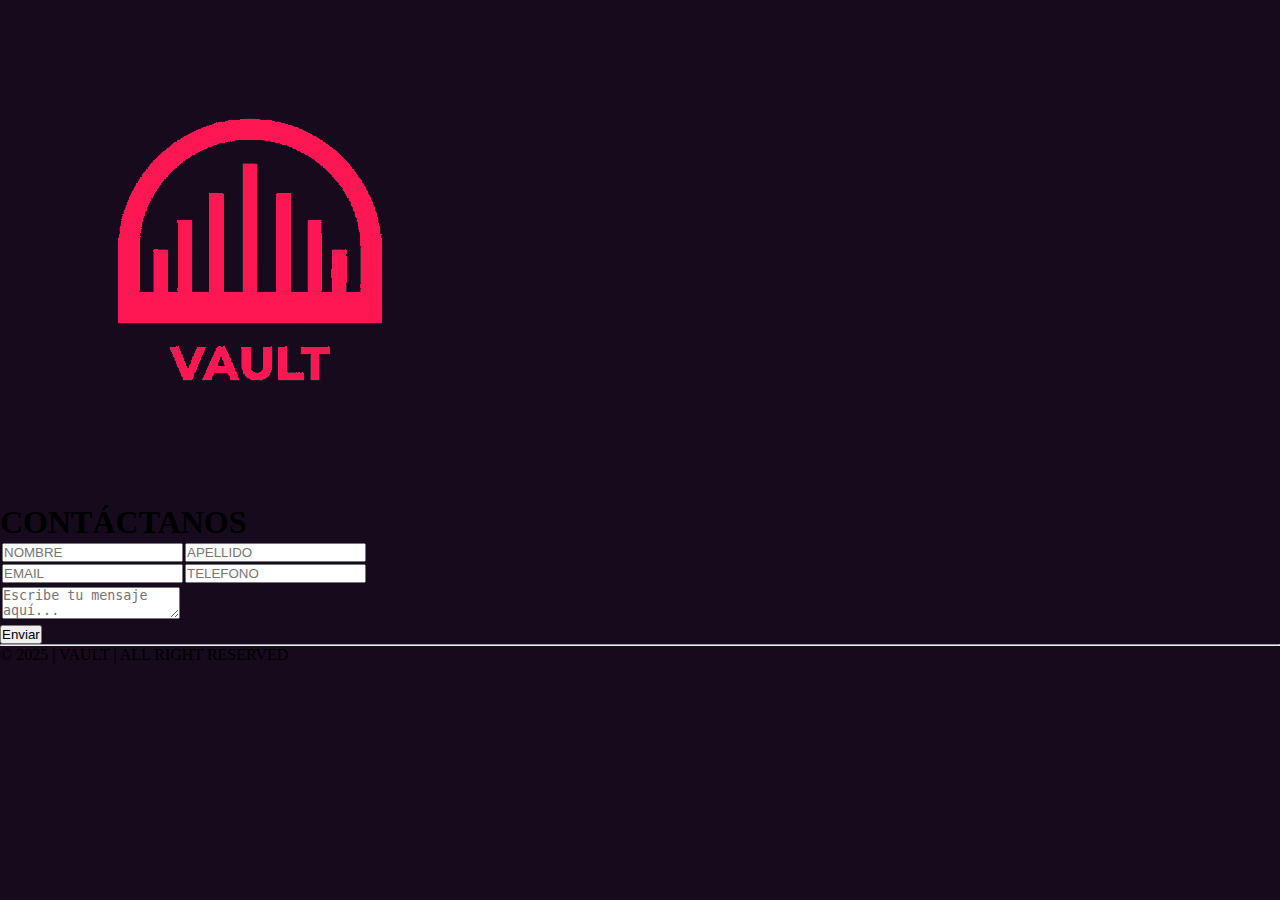
<file: contacto.html>
<!DOCTYPE html>
<html lang="en">
<head>
  <link rel="stylesheet" href="styles.css">
  <script src="script.js"></script>
  <meta charset="UTF-8">
  <meta name="viewport" content="width=device-width, initial-scale=1.0">
  <title>Contacto - Vault</title>
</head>
<body id="contact-body">
  <header id="contact-header">
    <img src="/public/icons/logoRosa.png" alt="">
    <button class="botonMenu" onclick="mostrarPantalla()">
      <svg xmlns="http://www.w3.org/2000/svg" width="96" height="96" viewBox="0 0 24 24" fill="none" stroke="currentColor" stroke-width="2" stroke-linecap="round" stroke-linejoin="round" class="icon icon-tabler icons-tabler-outline icon-tabler-menu-2" id="botonMenuBase">
        <path stroke="none" d="M0 0h24v24H0z" fill="none"/>
        <path d="M4 6l16 0" />
        <path d="M4 12l16 0" />
        <path d="M4 18l16 0" />
      </svg>
    </button>
    <div id="MenuDesplegable">
      <button class="botonMenu" onclick="mostrarPantalla()">
    <svg xmlns="http://www.w3.org/2000/svg" width="96" height="96"
        viewBox="0 0 24 24" fill="none" stroke="currentColor"
        stroke-width="2" stroke-linecap="round" stroke-linejoin="round"
        class="icon icon-tabler icons-tabler-outline icon-tabler-menu-deep">
      <path stroke="none" d="M0 0h24v24H0z" fill="none"/>
      <path d="M4 6h16" />
      <path d="M7 12h13" />
      <path d="M10 18h10" />
    </svg>
      </button>
      <a href="index.html"><button class="botonesMenuOculto"><h1 class="textosMenu" id="menuPrincipal">Principal</h1></button></a>
      <a href="eventos.html"><button class="botonesMenuOculto"><h1 class="textosMenu" id="menuEventos">Eventos</h1></button></a>
      <a href="contacto.html"><button class="botonesMenuOculto"><h1 class="textosMenu" id="menuContacto">Contacto</h1></button></a>
    </div>
  </header>
  <main>
    <div id="contact-content">
      <h1>CONTÁCTANOS</h1>
      <table>
        <tr>
          <td><input class="first-row" type="text" placeholder="NOMBRE"></td>
          <td><input class="first-row" type="text" placeholder="APELLIDO"></td>
        </tr>
        <tr>
          <td><input class="second-row" type="email" placeholder="EMAIL"></td>
          <td><input class="second-row" type="tel" placeholder="TELEFONO"></td>
        </tr>
        <tr></tr>
          <td colspan="2"><textarea name="mensaje" id="mensaje-txtarea" placeholder="Escribe tu mensaje aquí..."></textarea></td>
        </tr>
      </table>

      <button type="submit" id="button-contact">Enviar</button>
    </div>
  </main>
  <footer>
    <hr>
    <p>&copy; 2025 | VAULT | ALL RIGHT RESERVED</p>
  </footer>
</body>
</html>
</file>
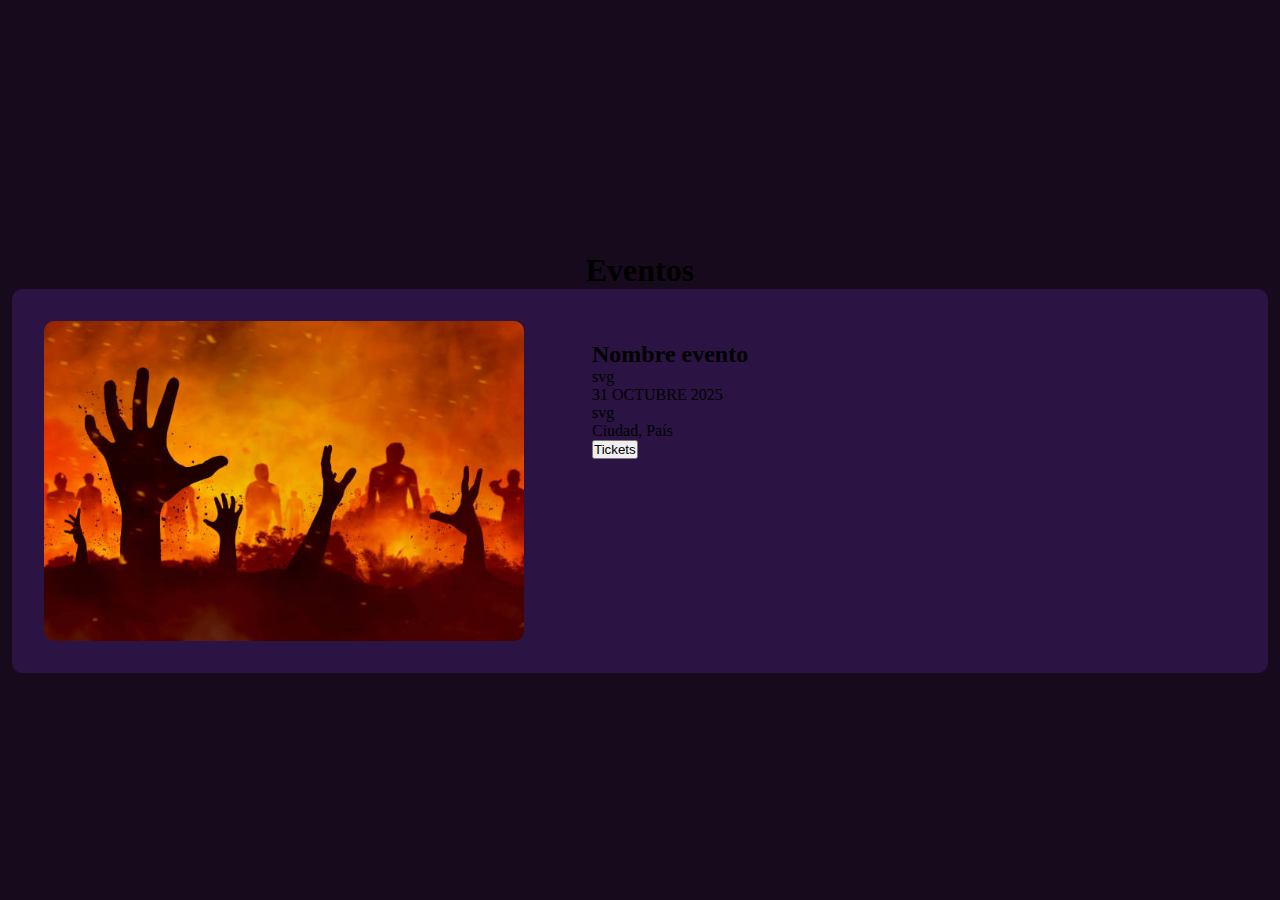
<file: eventos.html>
<!DOCTYPE html>
<html lang="en">
<head>
  <link rel="stylesheet" href="styles.css">
  <script src="script.js"></script>
  <meta charset="UTF-8">
  <meta name="viewport" content="width=device-width, initial-scale=1.0">
  <title>Eventos - Vault</title>
</head>
<body>
  <header>
    <button class="botonMenu" onclick="mostrarPantalla()">
    <svg xmlns="http://www.w3.org/2000/svg" width="96" height="96" viewBox="0 0 24 24" fill="none" stroke="currentColor" stroke-width="2" stroke-linecap="round" stroke-linejoin="round" class="icon icon-tabler icons-tabler-outline icon-tabler-menu-2" id="botonMenuBase">
      <path stroke="none" d="M0 0h24v24H0z" fill="none"/>
      <path d="M4 6l16 0" />
      <path d="M4 12l16 0" />
      <path d="M4 18l16 0" />
    </svg>
  </button>
  <div id="MenuDesplegable">
    <button class="botonMenu" onclick="mostrarPantalla()">
  <svg xmlns="http://www.w3.org/2000/svg" width="96" height="96"
       viewBox="0 0 24 24" fill="none" stroke="currentColor"
       stroke-width="2" stroke-linecap="round" stroke-linejoin="round"
       class="icon icon-tabler icons-tabler-outline icon-tabler-menu-deep">
    <path stroke="none" d="M0 0h24v24H0z" fill="none"/>
    <path d="M4 6h16" />
    <path d="M7 12h13" />
    <path d="M10 18h10" />
  </svg>
    </button>
    <a href="index.html"><button class="botonesMenuOculto"><h1 class="textosMenu" id="menuPrincipal">Principal</h1></button></a>
    <a href="eventos.html"><button class="botonesMenuOculto"><h1 class="textosMenu" id="menuEventos">Eventos</h1></button></a>
    <a href="contacto.html"><button class="botonesMenuOculto"><h1 class="textosMenu" id="menuContacto">Contacto</h1></button></a>
  </div>
  </header>
  <main id="eventos">
    <h1>Eventos</h1>
    <article class="card">
      <img src="image.png" alt="">
      <div class="card-details">
        <h2>Nombre evento</h2>
        <div class="info-event">
          svg
          <p>31 OCTUBRE 2025</p>
        </div>
        <div class="info-event">
          svg
          <p>Ciudad, País</p>
        </div>
        <button type="button">Tickets</button>
      </div>
    </article>

  </main>
  <footer></footer>
</body>
</html>
</file>
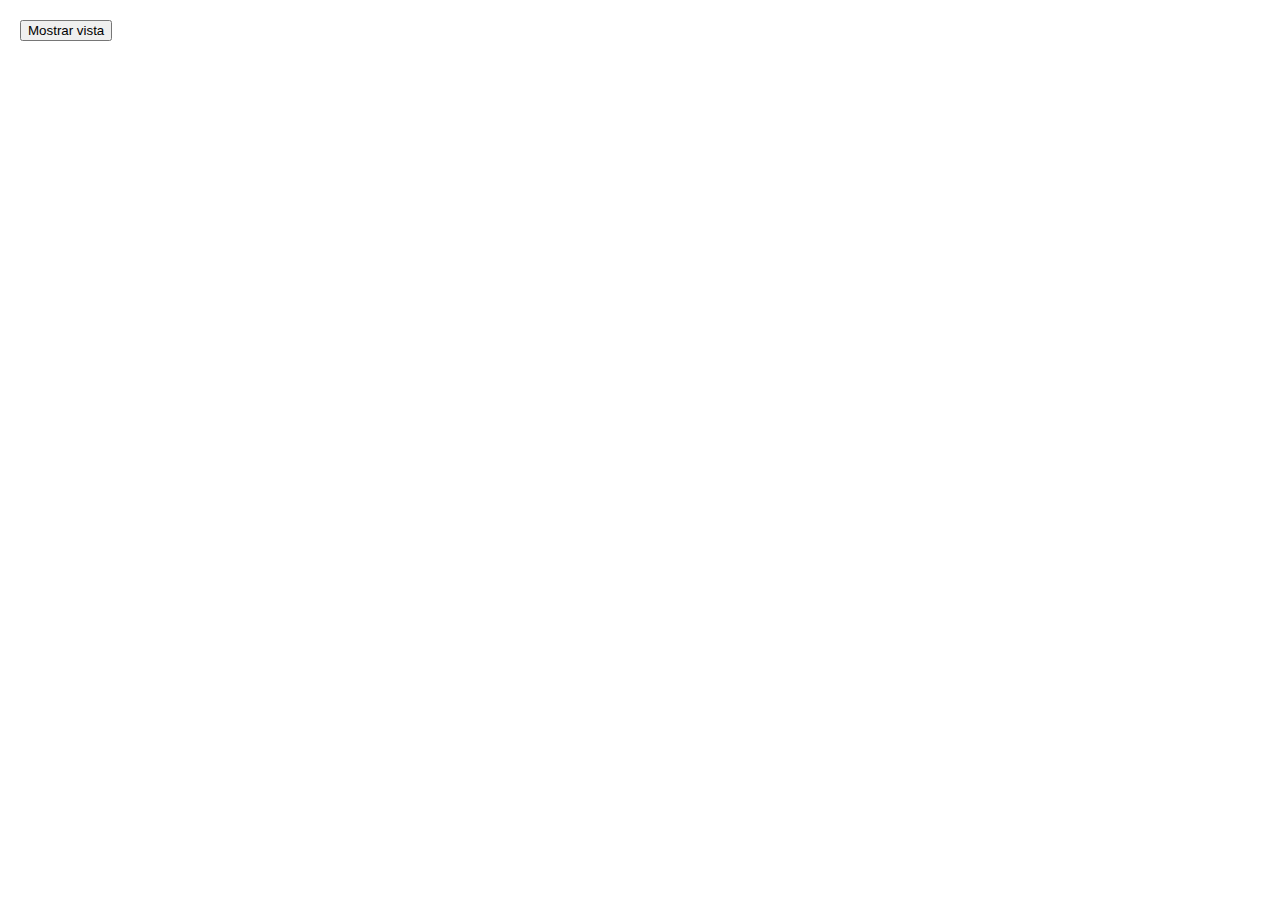
<file: prueba_desplegable.html>
<!DOCTYPE html>
<html lang="es">
<head>
  <meta charset="UTF-8">
  <title>Vista Oculta</title>
  <style>
    body, html {
      margin: 0;
      padding: 0;
      height: 100%;
    }

    #pantalla {
      position: fixed;
      top: 0;
      left: 0;
      width: 100vw;
      height: 100vh;
      background-color: rgba(0, 0, 0, 1); /* opaco al inicio */
      display: flex;
      justify-content: center;
      align-items: center;
      opacity: 0; /* completamente invisible */
      pointer-events: none; /* no interactuable mientras está oculta */
      transition: opacity 0.5s ease;
    }

    #pantalla.visible {
      opacity: 0.8; /* semitransparente */
      pointer-events: auto; /* ahora sí interactuable */
    }

    #contenido {
      color: white;
      font-size: 2rem;
    }

    button {
      position: absolute;
      top: 20px;
      left: 20px;
      z-index: 10;
    }
  </style>
</head>
<body>

  <button onclick="mostrarPantalla()">Mostrar vista</button>

  <div id="pantalla">
    <div id="contenido">Contenido en pantalla completa</div>
  </div>

  <script>
    function mostrarPantalla() {
      document.getElementById('pantalla').classList.add('visible');
    }
  </script>

</body>
</html>
</file>
<file: styles.css>
* {
  margin: 0;
  padding: 0;
  box-sizing: border-box;
}


:root {
  --background: #170a1c;
  --highlight-event : #ff1754;
  --background-card: #2b1343;
  --background-deployed-menu: linear-gradient(45deg,rgba(122, 231, 199, 1) 0%, rgba(240, 225, 0, 1) 55%, rgba(23, 10, 28, 1) 55%, rgba(122, 231, 199, 1) 100%);
  --background-contact: linear-gradient(1deg, #593f6e 0%, #412958 50%, var(--background-card) 100%);
  --background-input-first-column: #89709c;
  --background-input-second-column: #70578f;
  --background-input-third-column: #412958;

}

body {
  background-color: var(--background);
}

@font-face {
  font-family: 'Zingo';
  src: url('./fonts/Zingo\ Regular.otf') format('truetype');
  font-weight: normal;
  font-style: normal;
}

@font-face {
  font-family: 'Grenze-Regular';
  src: url('./fonts/Grenze-Regular.ttf') format('truetype');
  font-weight: normal;
  font-style: normal;
}

@font-face {
  font-family: 'FreckleFace-Regular';
  src: url('./fonts/FreckleFace-Regular.ttf') format('truetype');
  font-weight: normal;
  font-style: normal;
}

@font-face {
  font-family: 'Audiowide-Regular';
  src: url('./fonts/Audiowide-Regular.ttf') format('truetype');
  font-weight: normal;
  font-style: normal;
}


#header1 {
  font-family: 'Zingo';
  font-size: 48px;
}

#header2 {
  font-family: 'Grenze-Regular';
  font-size: 48px;
}

#header3 {
  font-family: 'FreckleFace-Regular';
  font-size: 48px;
}
#header4 {
  font-family: 'Audiowide-Regular';
  font-size: 48px;
}

#MenuDesplegable{
      position: fixed;
      top: 0;
      left: 0;
      width: 100vw;
      height: 100vh;
      background: #7AE7C7;
      background: linear-gradient(45deg,rgba(122, 231, 199, 1) 0%, rgba(240, 225, 0, 1) 55%, rgba(23, 10, 28, 1) 55%, rgba(122, 231, 199, 1) 100%);
      display: flex;
      justify-content: center;
      align-items: center;
      opacity: 0;
      pointer-events: none;
      transition: opacity 0.5s ease;
}

#MenuDesplegable.visible{
  opacity: 0.9;
  pointer-events: auto;
}

#botonMenuBase.invisible{
  opacity: 0;
  pointer-events: none;
}

.botonMenu{
  position: absolute;
  top: 5%;
  left: 90%;
  width: 10%;
  height: 10%;
  border: none;
  background: none;
}

.botonMenu:hover{
  cursor: pointer;
}

#menuPrincipal{
font-family: 'Audiowide-Regular';
  font-size: 10vh;
    color: #170A1C;
    position: absolute;
    top: 20%;
    left: 17%;
}
#menuEventos{
font-family: 'Audiowide-Regular';
  font-size: 10vh;
  color: #170A1C;
      position: absolute;
      top: 45%;
      left: 30%;

}
#menuContacto{
font-family: 'Audiowide-Regular';
  font-size: 10vh;
    color: #170A1C;
        position: absolute;
      top: 75%;
      left: 40%;
}

#menuEventos:hover{
  color: blue;
}

#menuPrincipal:hover{
  color: blue;
}

#menuContacto:hover{
  color: blue;
}

#menuEventos:active{
  color: blue;
  transform: scale(0.8);
}

#menuPrincipal:active{
  color: blue;
  transform: scale(0.8);
}

#menuContacto:active{
  color: blue;
  transform: scale(0.9);
}

.botonesMenuOculto:hover{
  cursor: pointer;
}

svg{
  stroke: #170A1C;
}
svg:hover{
  stroke: blue;
}
svg:active{
  transform: scale(0.9);
}

#eventos {
  margin-top: 15rem;
  padding: 12px;


  h1 {
    text-align: center;
  }

}

.card {
  background-color: var(--background-card);
  border-radius: 10px;
  padding: 2rem;
  display: flex;
  justify-content: flex-start;
  gap: 3rem;

  img {
    width: 30rem;
    height: 20rem;
    border-radius: 10px;
  }
}

.card-details {
  padding: 10px;
  margin: 10px;
}
</file>
